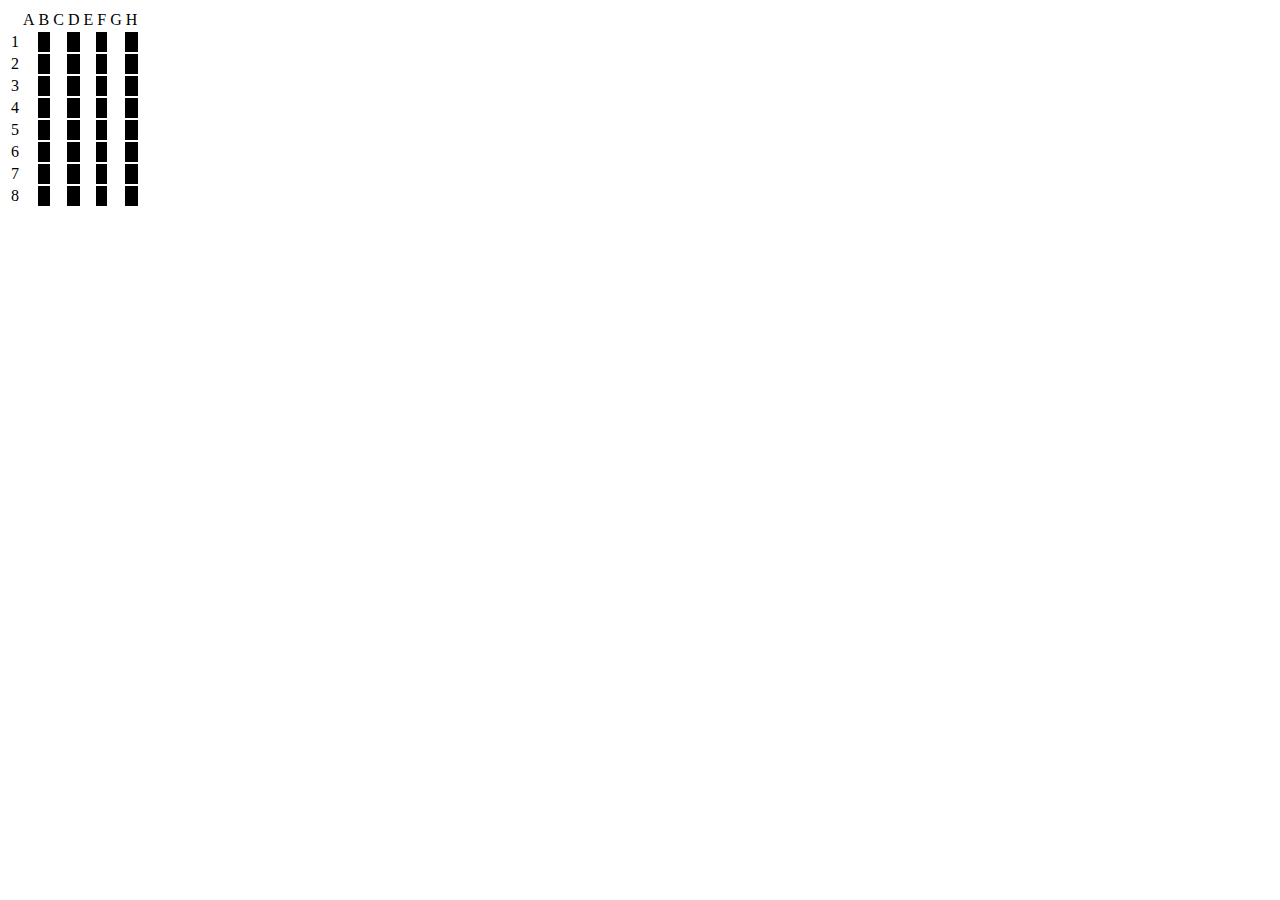
<file: Lesson 5/index.html>
<!DOCTYPE html>
<html>
<head>
    <meta charset="utf-8" />
    <meta http-equiv="X-UA-Compatible" content="IE=edge">
    <title>Page Title</title>
    <meta name="viewport" content="width=device-width, initial-scale=1">

</head>
<body>
    <table id="mat">
        <tr class="line">
            <td></td>
            <td>A</td>
            <td>B</td>
            <td>C</td>
            <td>D</td>
            <td>E</td>
            <td>F</td>
            <td>G</td>
            <td>H</td>
        </tr>
    </table>
    <script src="javascr.js"></script>
</body>
</html>
</file>
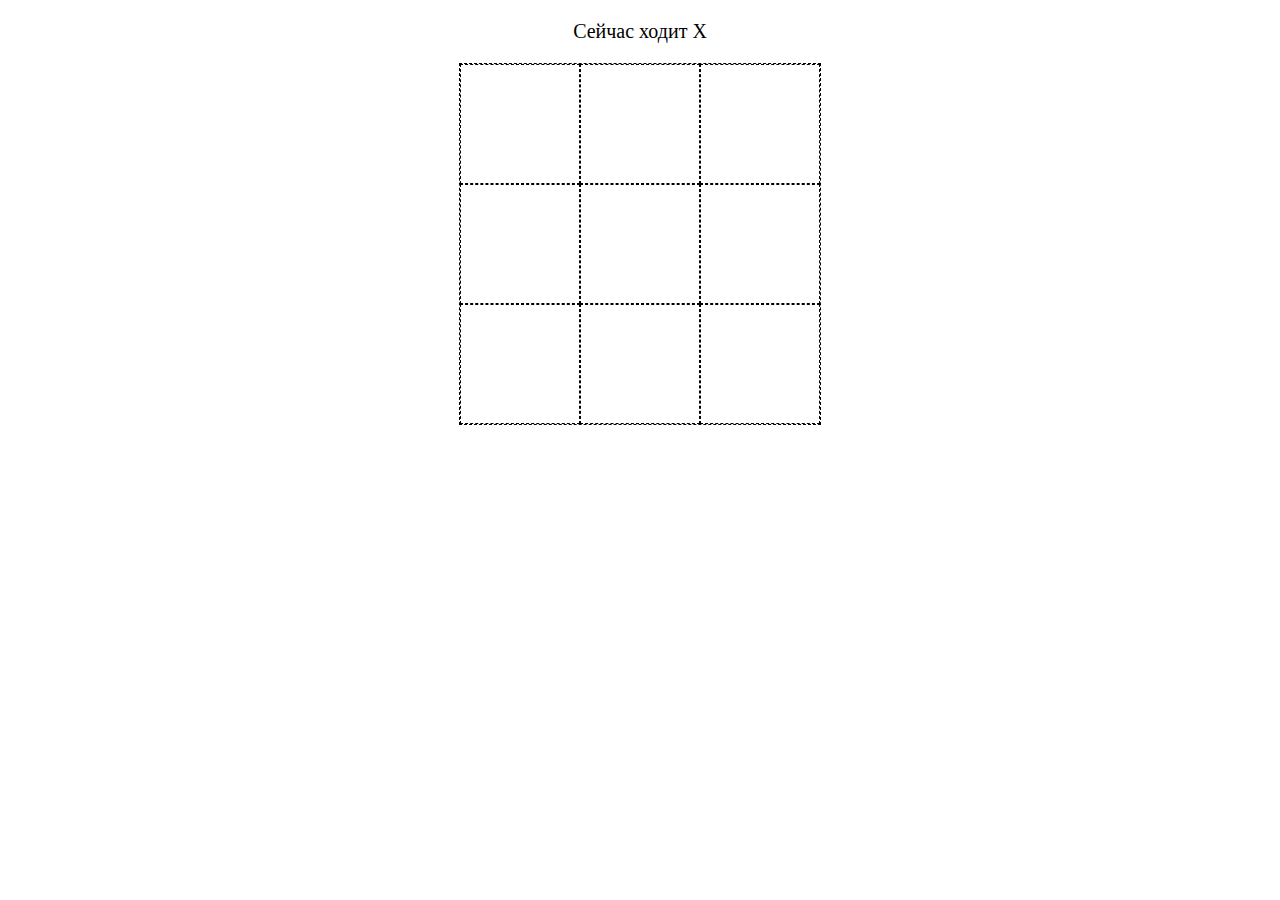
<file: tictactoe/index.html>
<!DOCTYPE html>
<html lang="en">
<head>
    <meta charset="UTF-8">
    <meta name="viewport" content="width=device-width, initial-scale=1.0">
    <meta http-equiv="X-UA-Compatible" content="ie=edge">
    <title>Document</title>
    <link rel="stylesheet" href="style.css">
</head>
<body>
    <div class="tictactoe-phase">
        Сейчас ходит <span class="phase-name">X</span>
    </div>
    <div class="tictactoe"></div>

    <script src="script.js"></script>
</body>
</html>
</file>
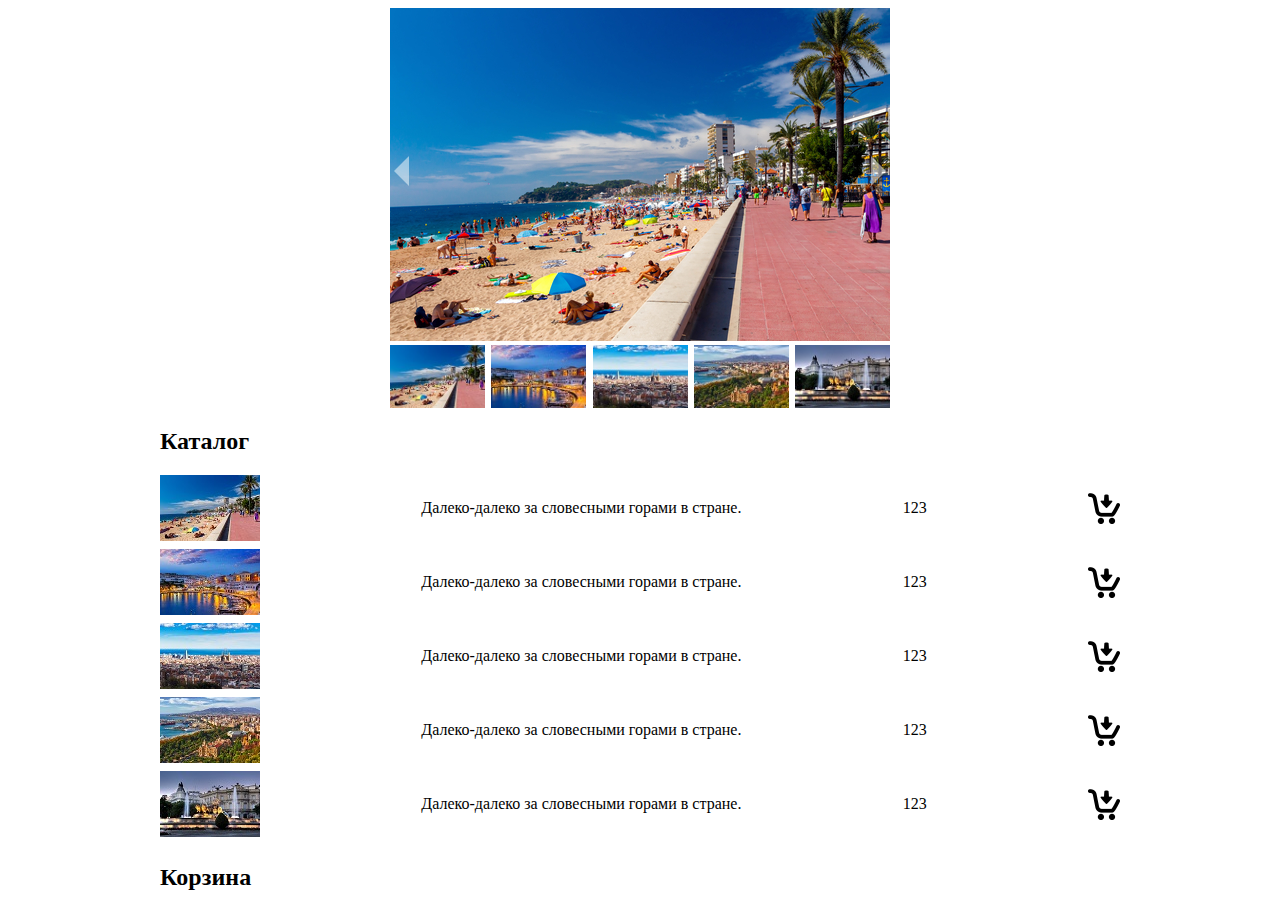
<file: Lesson 6/hw6/index.html>
<!DOCTYPE html>
<html lang='en'>
<head>
	<meta charset='UTF-8'>
	<meta name='viewport' content='width=device-width, initial-scale=1.0'>
	<meta http-equiv='X-UA-Compatible' content='ie=edge'>
	<link rel='stylesheet' href='style.css'>
	<title>Homework</title>
</head>
<body>
	<div class="slider">
		<div class="show-full-img">
			<img src='' alt=''>
		</div>
		<div class='slider-nav'>
			<span class='prev' data-direction='prev'></span>
			<span class='next' data-direction='next'></span>
		</div>
		<div class='slider__thumbs'>
			<img class="slider__img" data-title="Travel_to_Spain" data-price="123" src="img/small/img1.jpg" alt="">
			<img class="slider__img" src="img/small/img2.jpg" alt="">
			<img class="slider__img" src="img/small/img3.jpg" alt="">
			<img class="slider__img" src="img/small/img4.jpg" alt="">
			<img class="slider__img" src="img/small/img5.jpg" alt="">
		</div>
	</div>
	<div class='catalog'>
		<h2>Каталог</h2>
		<div class='product-item'>
			<img src="img/small/img1.jpg" alt="">
			<p>Далеко-далеко за словесными горами в стране.</p>
			<span class='price'>123</span>
			<img class='btn-buy' data-title="Тур в Мадрид" data-price="819" src='./img/Ecommerce-Buy-icon.png' alt=''>
		</div>
		<div class='product-item'>
			<img src="img/small/img2.jpg" alt="">
			<p>Далеко-далеко за словесными горами в стране.</p>
			<span class='price'>123</span>
			<img class='btn-buy' data-title="Тур в Рим" data-price="799" src='./img/Ecommerce-Buy-icon.png' alt=''>
		</div>
		<div class='product-item'>
			<img src="img/small/img3.jpg" alt="">
			<p>Далеко-далеко за словесными горами в стране.</p>
			<span class='price'>123</span>
			<img class='btn-buy' data-title="Тур в Барселону" data-price="949" src='./img/Ecommerce-Buy-icon.png' alt=''>
		</div>
		<div class='product-item'>
			<img src="img/small/img4.jpg" alt="">
			<p>Далеко-далеко за словесными горами в стране.</p>
			<span class='price'>123</span>
			<img class='btn-buy' data-title="Тур в Венецию" data-price="899" src='./img/Ecommerce-Buy-icon.png' alt=''>
		</div>
		<div class='product-item'>
			<img src="img/small/img5.jpg" alt="">
			<p>Далеко-далеко за словесными горами в стране.</p>
			<span class='price'>123</span>
			<img class='btn-buy' data-title="Тур в Лондон" data-price="1000" src='./img/Ecommerce-Buy-icon.png' alt=''>
		</div>
	</div>
	<div class='cart'>
		<h2>Корзина</h2>
		<ol class='cartItems'></ol>
		<div class='total'></div>
	</div>
	<script src='scripts.js'></script>
</body>
</html>
</file>
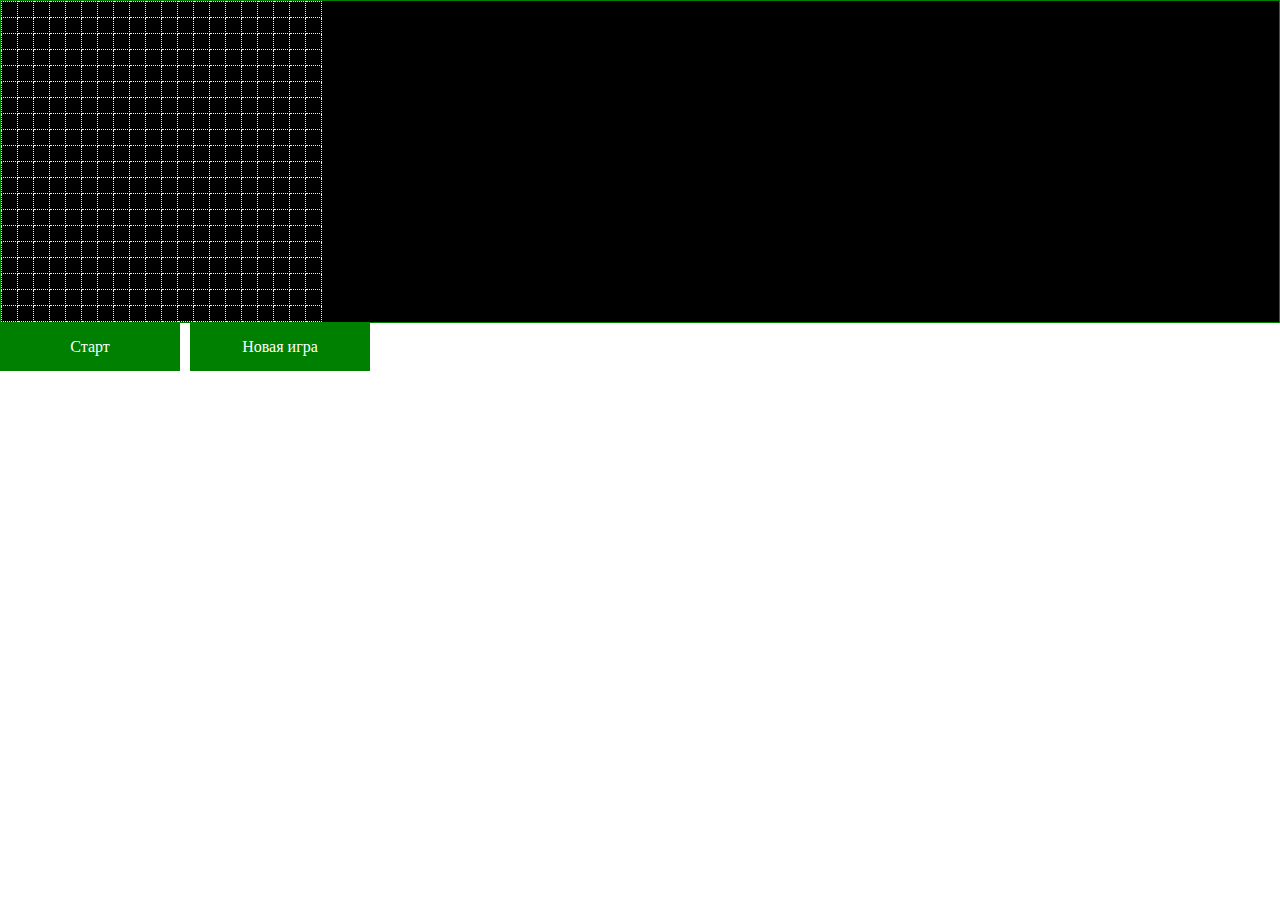
<file: Lesson 7/snake/index.html>
<!DOCTYPE html>
<html lang="en">
<head>
    <meta charset="UTF-8">
    <meta name="viewport" content="width=device-width, initial-scale=1.0">
    <meta http-equiv="X-UA-Compatible" content="ie=edge">
    <title>Snake</title>
    <link rel="stylesheet" href="style.css">
</head>
<body>
    <div id="snake-field"></div>
    <div id="snake-start">Старт</div>
    <div id="snake-renew">Новая игра</div>

    <script src="script.js"></script>
</body>
</html>
</file>
<file: tictactoe/style.css>
* {
    margin: 0;
    padding: 0;
}

body {
    font-family: Verdana;
}

.tictactoe-phase {
    text-align: center;
    font-size: 20px;
    margin: 20px 0;
}

.tictactoe {
    width: 360px;
    height: 360px;
    margin: 0 auto;
    border: 1px dashed #000;
}

.tictactoe__item {
    width: 33.3%;
    height: 33.3%;
    float: left;
    border: 1px dashed #000;
    box-sizing: border-box;
    cursor: pointer;
    display: flex;
    align-items: center;
    justify-content: center;
    font-size: 50px;
}
</file>
<file: Lesson 6/hw6/style.css>
.slider {
	/* height: auto; */
	width: 500px;
	margin: 0 auto;
	position: relative;
}

.show-full-img {
	width: 100%;
	position: relative;
}
/* 
.show-full-img:hover::after {
	opacity: 1;
}

.show-full-img::after {
	content: 'Купить';
	position: absolute;
	text-align: center;
	opacity: 0;
	padding-top: 30px;
	color: white;
	font-size: 24px;
	font-family: sans-serif;
	text-transform: uppercase;
	top: 0;
	bottom: 0;
	right: 0;
	left: 0;
	z-index: 99;
	background-color: rgba(50, 50, 50, .5);
	transition: opacity .3s ease;
	cursor: pointer;
} */

.slider__thumbs {
	display: flex;
	width: 100%;
	justify-content: space-between;
}

.slider__img {
	cursor: pointer;
	width: 19%;
}

.slider-nav span{
	width: 0;
	height: 0;
	position: absolute;
	z-index: 100;
	cursor: pointer;
	opacity: .5;
	transition: opacity .3s ease;
}

.slider-nav span:hover{
	opacity: 1;
}

.prev {
	left: 4px;
	top: 37%;
	border-right: 15px solid white;
	border-top: 15px solid transparent;
	border-bottom: 15px solid transparent;
}

.next {
	right: 4px;
	top: 37%;
	border-left: 15px solid white;
	border-top: 15px solid transparent;
	border-bottom: 15px solid transparent;
}

.catalog {
	display: flex;
	flex-direction: column;
	width: 960px;
	margin: 0 auto;
}

.product-item {
	display: flex;
	align-items: center;
	justify-content: space-between;
	margin-bottom: 8px;
}

.btn-buy {
	cursor: pointer;
}

.cart {
	width: 960px;
	margin: 0 auto;
}

.cartItems li:nth-child(2n) {
	background-color: #eee;
}
</file>
<file: Lesson 7/snake/style.css>
* {
    margin: 0;
    padding: 0;
    overflow: hidden;
}

#snake-field {
    background: black;
    border: 1px solid green;
}

#snake-start,
#snake-renew {
    width: 150px;
    padding: 15px;
    color: #fff;
    background: green;
    text-align: center;
    cursor: pointer;
    float: left;
    margin-right: 10px;
}

.game-table {
    border-collapse: collapse;
}

td.game-table-cell {
    width: 15px;
    height: 15px;
    border: 1px dotted #eee;
    border-collapse: collapse;   
}

.snake-unit {
    background: #fff;
}

.food-unit {
    background: red;
}
</file>
